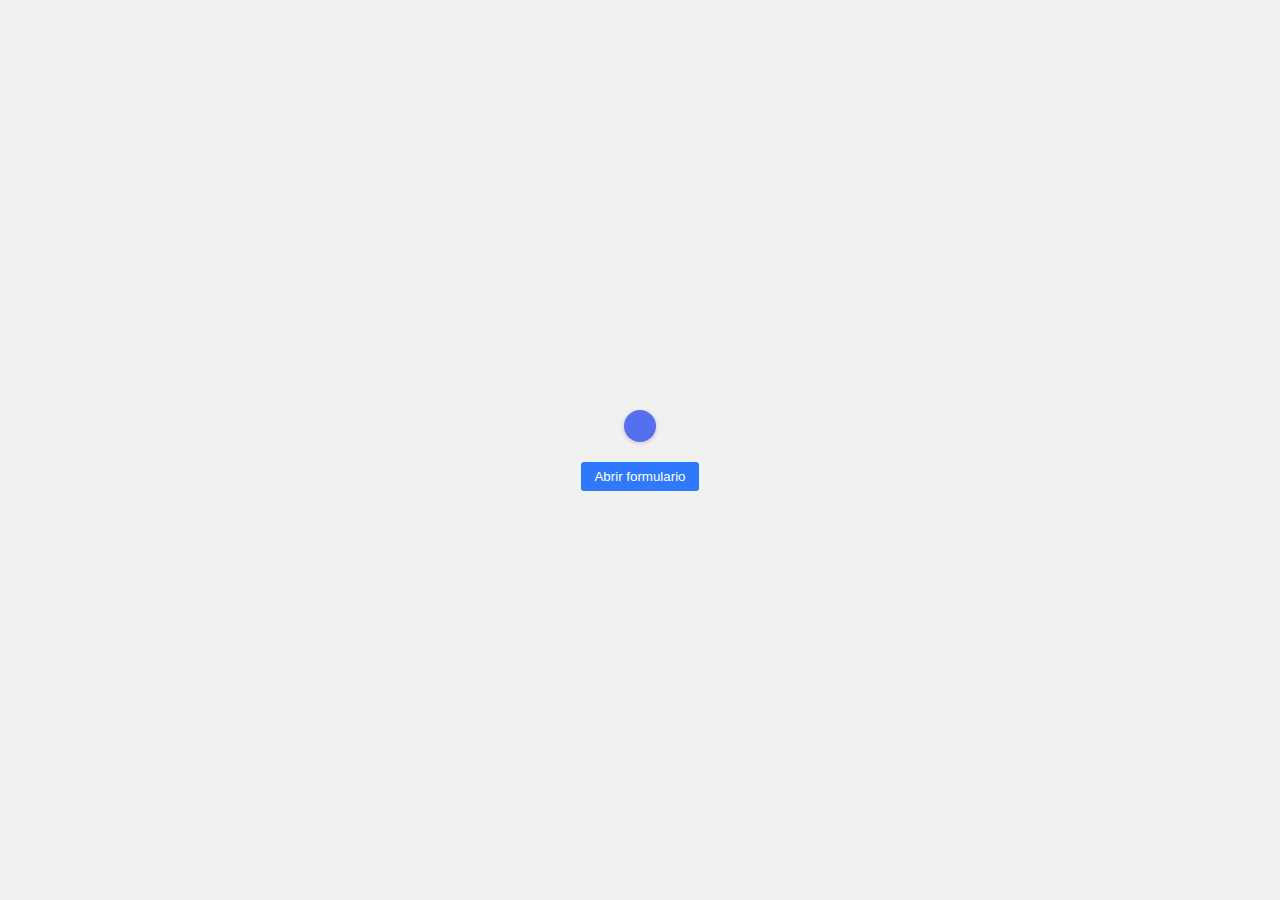
<file: index.html>
<!DOCTYPE html>
<html lang="en">

<head>
    <meta charset="UTF-8">
    <meta http-equiv="X-UA-Compatible" content="IE=edge">
    <meta name="viewport" content="width=device-width, initial-scale=1.0">
    <link rel="preconnect" href="https://fonts.gstatic.com">
    <link href="https://fonts.googleapis.com/css2?family=Roboto:wght@300;400;700&display=swap" rel="stylesheet">
    <link rel="stylesheet" href="styles.css">
    <link rel="stylesheet" href="transitions.css">
    <title>Formulario Animado</title>
</head>

<body>

    <main>

        <form class="closed" action="#">
            <div class="content">

                <h2>¡Formulario animado!</h2>

                <div class="input-group">
                    <label for="name">Nombre:</label>
                    <input type="text" placeholder="Santiago Ruberto" id="name" name="name">
                </div>

                <div class="input-group">
                    <label for="email">Email:</label>
                    <input type="text" placeholder="santiagoruberto@mail.com" id="email" name="email">
                </div>

                <div class="input-group">
                    <label for="address">Dirección:</label>
                    <input type="text" placeholder="873 Salta, Paraná, Entre Ríos" id="address" name="address">
                </div>

                <div class="input-group">
                    <label for="phone">Teléfono:</label>
                    <input type="text" placeholder="343 458 8915" id="phone" name="phone">
                </div>

                <div class="radio-group">

                    <p class="label">Género:</p>

                    <input type="radio" name="gender" id="man" value="man">
                    <label for="man">Hombre:</label>

                    <input type="radio" name="gender" id="woman" value="woman">
                    <label for="woman">Mujer:</label>

                </div>

                <div class="checkbox-group">
                    <input type="checkbox" name="terms" id="terms">
                    <label for="terms">Acepto los términos y condiciones</label>
                </div>

                <div class="button-container">
                    <button type="submit">Enviar</button>
                </div>

            </div>
        </form>

        <div class="button-container" id="open-form">
            <button type="button" onclick="document.querySelector('form').classList.remove('closed')">Abrir
                formulario</button>
        </div>

    </main>

</body>

</html>
</file>
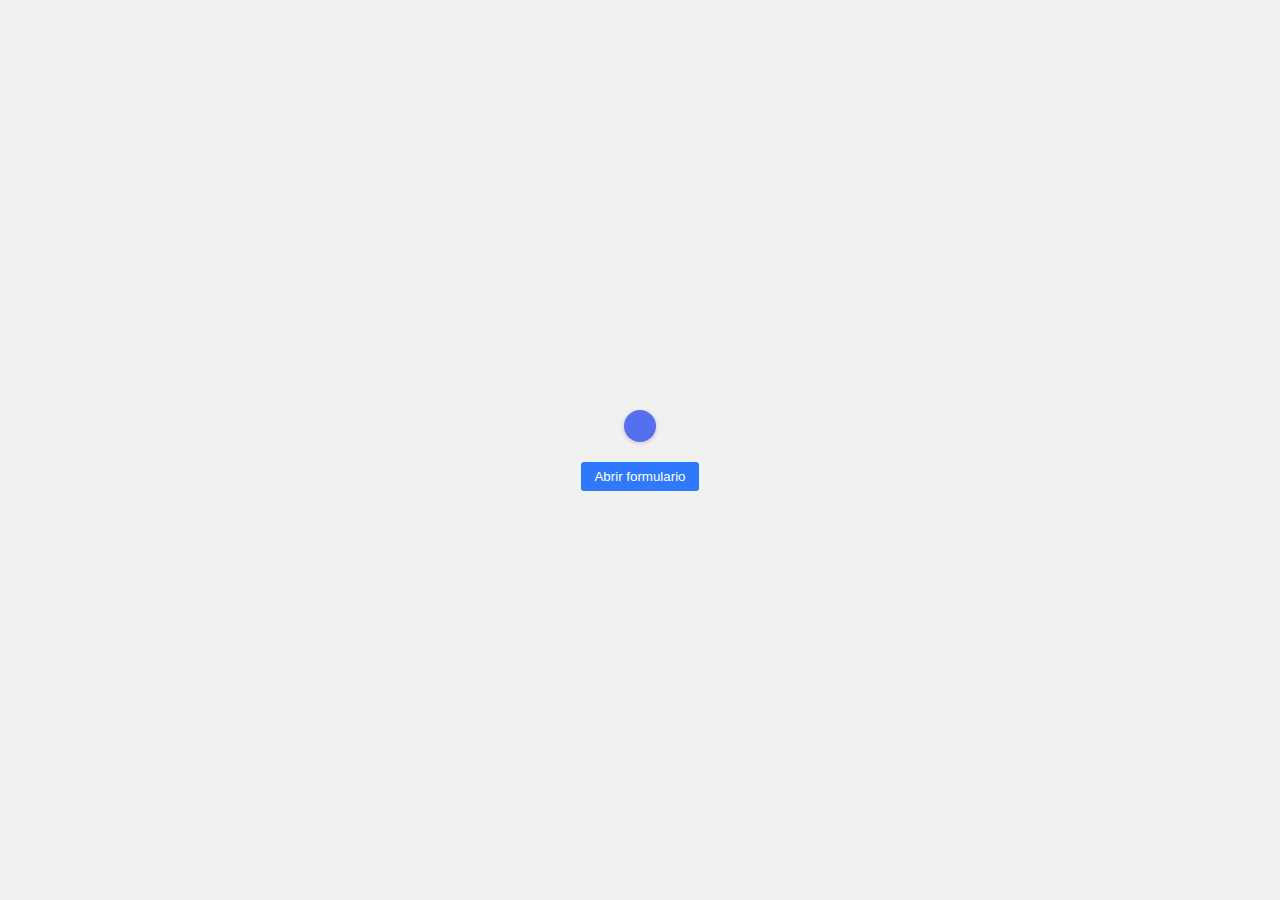
<file: Animaciononlycss/index.html>
<!DOCTYPE html>
<html lang="en">

<head>
    <meta charset="UTF-8">
    <meta http-equiv="X-UA-Compatible" content="IE=edge">
    <meta name="viewport" content="width=device-width, initial-scale=1.0">
    <link rel="preconnect" href="https://fonts.gstatic.com">
    <link href="https://fonts.googleapis.com/css2?family=Roboto:wght@300;400;700&display=swap" rel="stylesheet">
    <link rel="stylesheet" href="styles.css">
    <link rel="stylesheet" href="transitions.css">
    <title>Formulario Animado</title>
</head>

<body>

    <main>

        <form class="closed" action="#">
            <div class="content">

                <h2>¡Formulario animado!</h2>

                <div class="input-group">
                    <label for="name">Nombre:</label>
                    <input type="text" placeholder="Santiago Ruberto" id="name" name="name">
                </div>

                <div class="input-group">
                    <label for="email">Email:</label>
                    <input type="text" placeholder="santiagoruberto@mail.com" id="email" name="email">
                </div>

                <div class="input-group">
                    <label for="address">Dirección:</label>
                    <input type="text" placeholder="873 Salta, Paraná, Entre Ríos" id="address" name="address">
                </div>

                <div class="input-group">
                    <label for="phone">Teléfono:</label>
                    <input type="text" placeholder="343 458 8915" id="phone" name="phone">
                </div>

                <div class="radio-group">

                    <p class="label">Género:</p>

                    <input type="radio" name="gender" id="man" value="man">
                    <label for="man">Hombre:</label>

                    <input type="radio" name="gender" id="woman" value="woman">
                    <label for="woman">Mujer:</label>

                </div>

                <div class="checkbox-group">
                    <input type="checkbox" name="terms" id="terms">
                    <label for="terms">Acepto los términos y condiciones</label>
                </div>

                <div class="button-container">
                    <button type="submit">Enviar</button>
                </div>

            </div>
        </form>

        <div class="button-container" id="open-form">
            <button type="button" onclick="document.querySelector('form').classList.remove('closed')">Abrir
                formulario</button>
        </div>

    </main>

</body>

</html>
</file>
<file: styles.css>
* {
    margin: 0;
    padding: 0;
    box-sizing: border-box;
}

html,
body,
main {
    display: flex;
    width: 100%;
    height: 100%;
    justify-content: center;
    align-items: center;
}

body {
    font-family: 'Roboto', sans-serif;
    background: #f1f1f1;
}

main {
    flex-direction: column;
}

main form {
    box-shadow: 0 0 4px 0 rgb(0 0 0 / 8%), 0 2px 4px 0 rgb(0 0 0 / 12%);
    border-radius: 3px;
    background: #fff;
    color: #2b2b2b;
    padding: 16px;
    overflow: hidden;
}

main form h2 {
    text-align: center;
    margin-bottom: 20px;
}

.input-group,
.radio-group,
.checkbox-group {
    margin-bottom: 10px;
}

.input-group {
    display: flex;
    flex-direction: column;
}

.input-group label,
.radio-group .label {
    font-weight: bold;
    margin-bottom: 4px;
    font-size: 13px;
}

label {
    cursor: pointer;
}

.input-group input {
    padding: 8px 10px;
    outline: none;
    border: 1px solid #ccc;
    border-radius: 3px;
}

.input-group input:focus,
.input-group input:active {
    border-color: #80bdff;
    box-shadow: 0 0 0 0.2rem rgba(0, 123, 255, 0.25);
}

.checkbox-group {
    margin: 20px 0;
}

.button-container {
    display: flex;
    justify-content: flex-end;
}

.button-container button {
    outline: none;
    border: none;
    background: #2f79ff;
    color: #fff;
    padding: 7px 13px;
    cursor: pointer;
    border-radius: 3px;
}

.button-container button:focus,
.button-container button:active {
    box-shadow: 0 0 0 0.2rem rgba(0, 123, 255, 0.41);
}

#open-form {
    margin-top: 20px;
    justify-content: center;
}
</file>
<file: transitions.css>
main form {
    display: inline-block;
    width: min(500px, 80%);
    max-height: 510px;
    transform: rotateZ(0);
    transition: 0.5s all ease;
}

main form .content {
    opacity: 1;
    transition: 0.5s opacity ease;
}

main form.closed {
    width: 20px;
    height: 20px;
    max-height: 20px;
    background: #556ff1;
    color: #fff;
    border-radius: 50%;
    transform: rotateZ(360deg);
}

main form.closed .content {
    opacity: 0;
}
</file>
<file: Animaciononlycss/styles.css>
* {
    margin: 0;
    padding: 0;
    box-sizing: border-box;
}

html,
body,
main {
    display: flex;
    width: 100%;
    height: 100%;
    justify-content: center;
    align-items: center;
}

body {
    font-family: 'Roboto', sans-serif;
    background: #f1f1f1;
}

main {
    flex-direction: column;
}

main form {
    box-shadow: 0 0 4px 0 rgb(0 0 0 / 8%), 0 2px 4px 0 rgb(0 0 0 / 12%);
    border-radius: 3px;
    background: #fff;
    color: #2b2b2b;
    padding: 16px;
    overflow: hidden;
}

main form h2 {
    text-align: center;
    margin-bottom: 20px;
}

.input-group,
.radio-group,
.checkbox-group {
    margin-bottom: 10px;
}

.input-group {
    display: flex;
    flex-direction: column;
}

.input-group label,
.radio-group .label {
    font-weight: bold;
    margin-bottom: 4px;
    font-size: 13px;
}

label {
    cursor: pointer;
}

.input-group input {
    padding: 8px 10px;
    outline: none;
    border: 1px solid #ccc;
    border-radius: 3px;
}

.input-group input:focus,
.input-group input:active {
    border-color: #80bdff;
    box-shadow: 0 0 0 0.2rem rgba(0, 123, 255, 0.25);
}

.checkbox-group {
    margin: 20px 0;
}

.button-container {
    display: flex;
    justify-content: flex-end;
}

.button-container button {
    outline: none;
    border: none;
    background: #2f79ff;
    color: #fff;
    padding: 7px 13px;
    cursor: pointer;
    border-radius: 3px;
}

.button-container button:focus,
.button-container button:active {
    box-shadow: 0 0 0 0.2rem rgba(0, 123, 255, 0.41);
}

#open-form {
    margin-top: 20px;
    justify-content: center;
}
</file>
<file: Animaciononlycss/transitions.css>
main form {
    display: inline-block;
    width: min(500px, 80%);
    max-height: 510px;
    transform: rotateZ(0);
    transition: 0.5s all ease;
}

main form .content {
    opacity: 1;
    transition: 0.5s opacity ease;
}

main form.closed {
    width: 20px;
    height: 20px;
    max-height: 20px;
    background: #556ff1;
    color: #fff;
    border-radius: 50%;
    transform: rotateZ(360deg);
}

main form.closed .content {
    opacity: 0;
}
</file>
